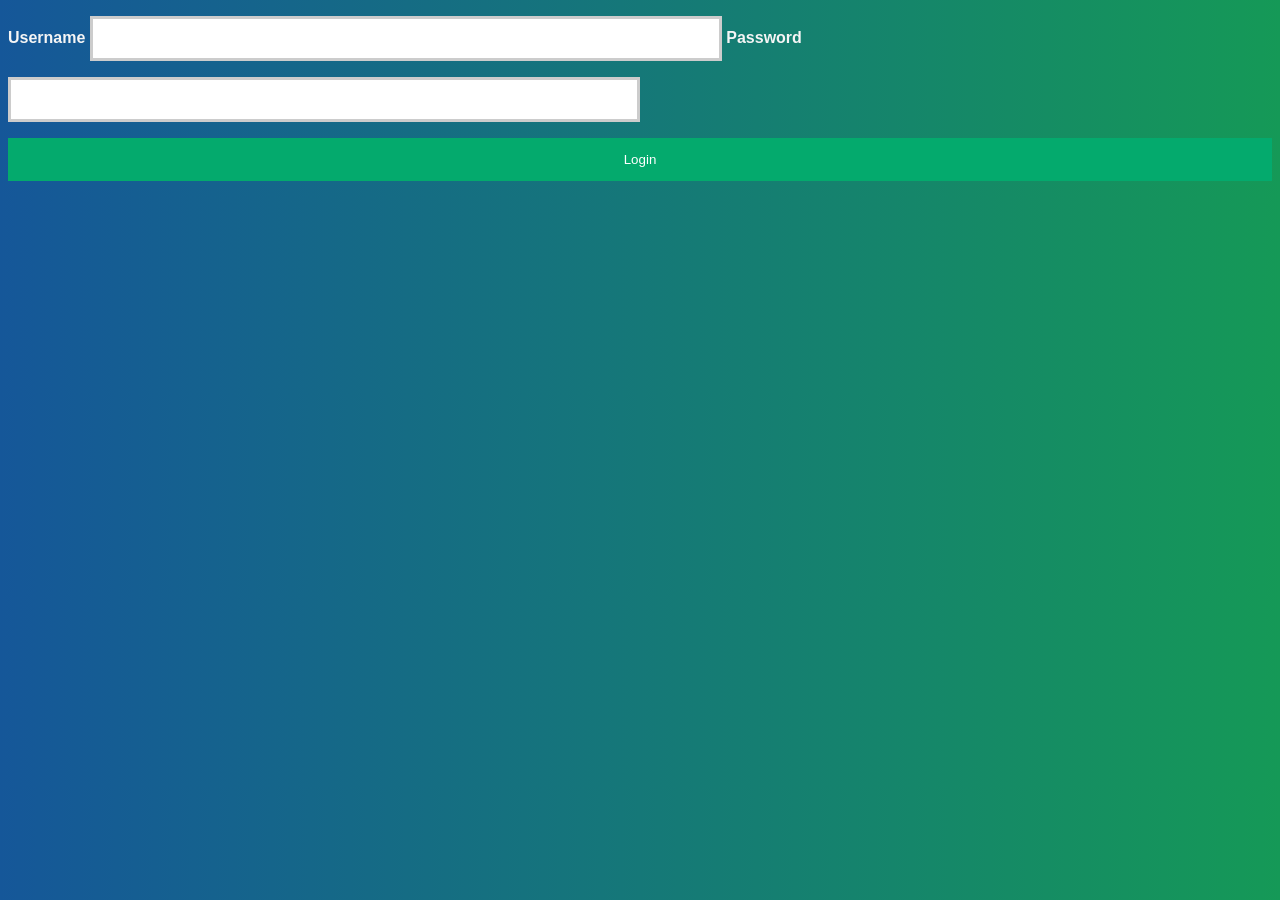
<file: index.html>
<!DOCTYPE html>
<html lang="en">
<head>
    <meta charset="UTF-8">
    <meta name="viewport" content="width=device-width, initial-scale=1.0">
    <title>Login Page</title>

    <style>
        body {
            font-family: Arial;
            background: -webkit-linear-gradient(to right, #155799, #159957);
            background: linear-gradient(to right, #155799, #159957);
            color: whitesmoke;
        }

        form {
            border: 3px solid #f1f1f1;
        }

        /* Full-width inputs */
        input[type="text"],
        input[type="password"] {
            width: 50%;
            padding: 12px 20px;
            margin: 8px 0;
            display: inline-block;
            border: 3px solid #ccc;
            box-sizing: border-box;
        }

        /* Set a style for all buttons */
        button {
            background-color: #04AA6D;
            color: white;
            padding: 14px 20px;
            margin: 8px 0;
            border: none;
            cursor: pointer;
            width: 100%;
        }

        /* Add a hover effect for buttons */
        button:hover {
            opacity: 0.8;
        }
    </style>
</head>

<body>
    <label for="uname"><b>Username</b></label>
    <input type="text" id="uname">

    <label for="psw"><b>Password</b></label>
    <input type="password" id="psw">

    <button type="button">Login</button>
</body>
</html>
</file>
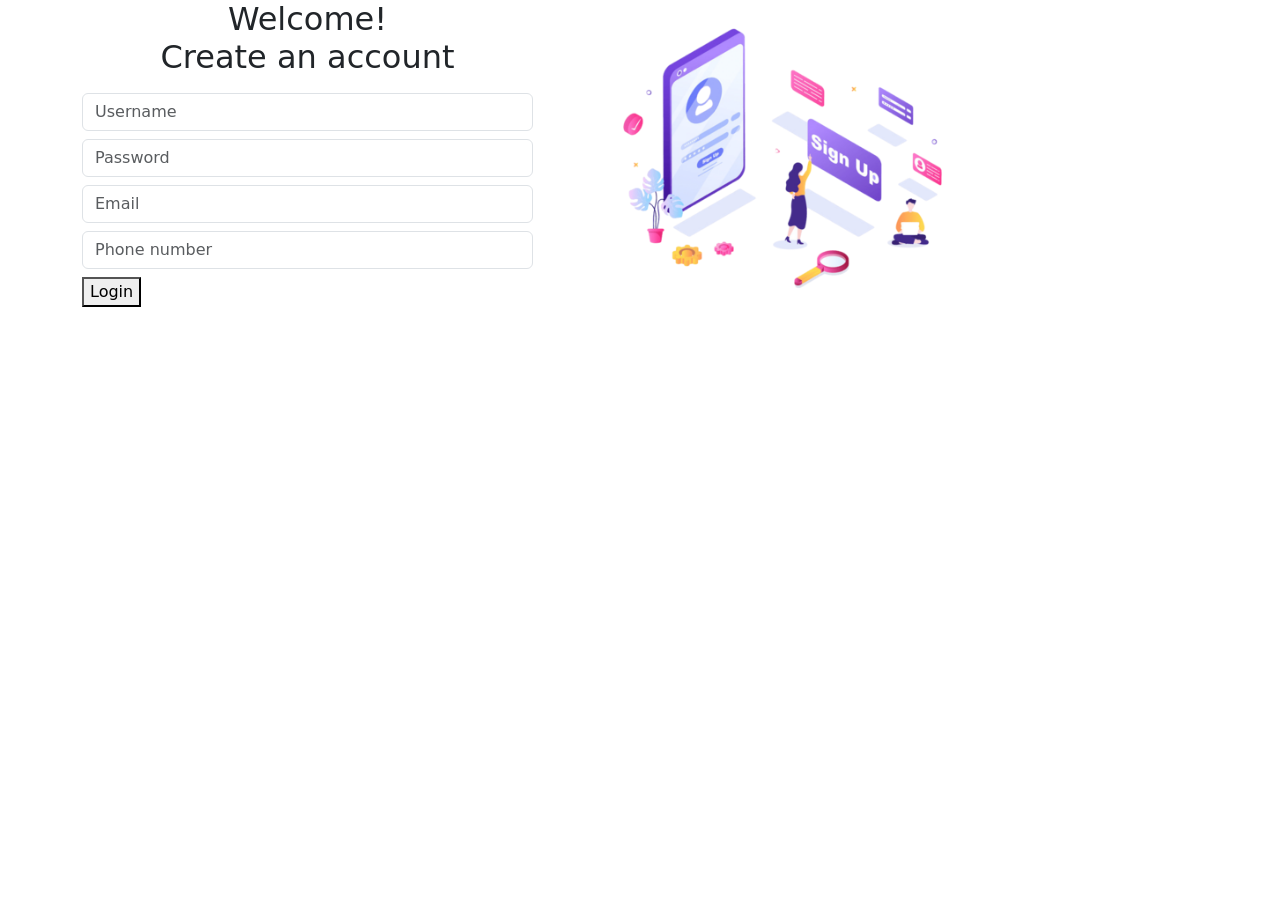
<file: 03-bootstrap-registration-page/index.html>
<!DOCTYPE html>
<html lang="en">
<head>
    <meta charset="UTF-8">
    <meta name="viewport" content="width=device-width, initial-scale=1.0">
    <title>Registration Page</title>
    <link href="https://cdn.jsdelivr.net/npm/bootstrap@5.3.3/dist/css/bootstrap.min.css" rel="stylesheet">
</head>
<body>

    <div class="container">
        <div class="row">
 
            <div class="col-md-5">
                <h2 class="mb-3 text-center">Welcome! <br> Create an account</h2>
                
                <div class="mb-2">
                    <input type="text" class="form-control" placeholder="Username" id="uname">
                </div>
                <div class="mb-2">
                    <input type="password" class="form-control" placeholder="Password" id="psw">
                </div>
                <div class="mb-2">
                    <input type="email" class="form-control" placeholder="Email" id="email">
                </div>
                <div class="mb-2">
                    <input type="text" class="form-control" placeholder="Phone number" id="Phonenum">
                </div>
                
                <button type="submit">Login</button>
            </div>
    
            <div class="col-md-5 text-center">
                <img src="logo.png" alt="Image" class="img-fluid" width="600" height="600">
            </div>
        </div>
    </div>
    
</body>
</html>
</file>
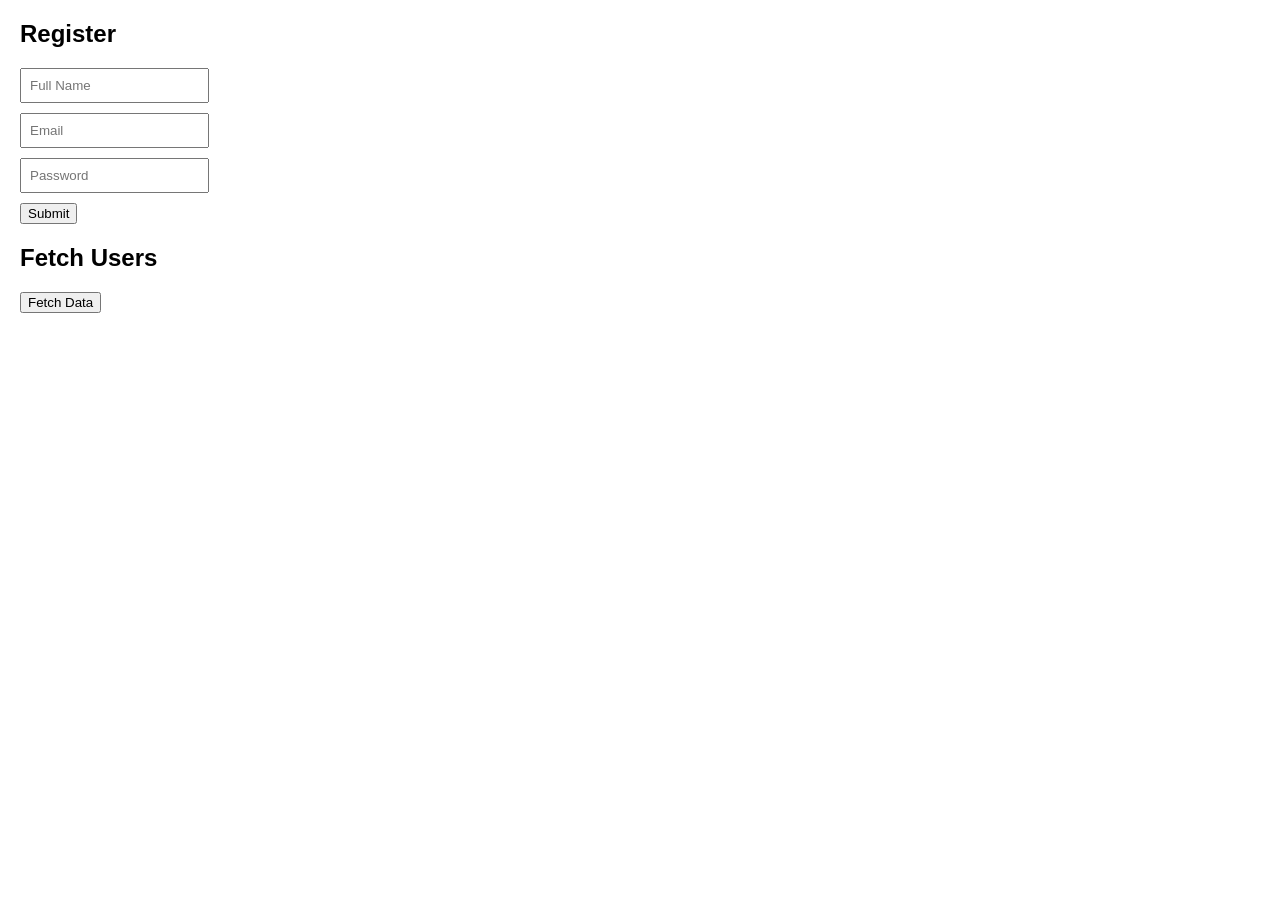
<file: 03-javascript-form-validation/index.html>
<!DOCTYPE html>
<html lang="en">
  <head>
    <meta charset="UTF-8">
    <meta name="viewport" content="width=device-width, initial-scale=1.0">
    <title>Form Validation</title>
    <style>
        body { font-family: Arial, sans-serif; margin: 20px; }
        .error { color: red; font-size: 14px; }
        input { display: block; margin-bottom: 10px; padding: 8px; }
        .Users { font-size: 14px; }
    </style>
  </head>
  <body>

    <h2>Register</h2>
    <form id="myForm"> 
        <input type="text" id="name" placeholder="Full Name">
        <span id="nameError" class="error"></span>

        <input type="email" id="email" placeholder="Email">
        <span id="emailError" class="error"></span>

        <input type="password" id="password" placeholder="Password">
        <span id="passwordError" class="error"></span>

        <button type="submit">Submit</button>

    </form>

    <h2>Fetch Users</h2>
    <button id="fetchUsersBtn">Fetch Data</button>
    <ul id="userList"></ul>

    <script>
        document.getElementById("myForm").addEventListener("submit",function(event){
            
            event.preventDefault(); 

            document.querySelectorAll(".error").forEach(error => error.innerText = "");
            let isValid = true;
            let name = document.getElementById("name").value.trim(); 
            let email = document.getElementById("email").value.trim(); 
            let password = document.getElementById("password").value.trim();


            //validate Name
            if(name===""){
              document.getElementById("nameError").innerText= "Name is Required";
              isValid= false;
            }

            // Validate Email
            let emailPattern = /^[^\s@]+@[^\s@]+\.[^\s@]+$/;
            if (email === "") {
                document.getElementById("emailError").innerText = "Email is required";
                isValid = false;
            } else if (!emailPattern.test(email)) {
                document.getElementById("emailError").innerText = "Invalid email format";
                isValid = false;
            }

            // Validate Password
            let passwordPattern = /^(?=.*[A-Za-z])(?=.*\d)[A-Za-z\d]{8,}$/;
            if (password === "") {
                document.getElementById("passwordError").innerText = "Password is required";
                isValid = false;
            } else if (!passwordPattern.test(password)) {
                document.getElementById("passwordError").innerText = "Password must be at least 8 characters, with letters & numbers";
                isValid = false;
            }
            

            if (isValid) {
                alert("Form submitted successfully!");
                this.submit(); 
            }
            });

        const fetchdata = () => {
                return new Promise((resolve) => {
                    setTimeout(() => resolve("Data received"), 2000);
                });
            };


        const getUsers = async () => {
          
            console.log(await fetchdata()); 
            let response = await fetch("https://jsonplaceholder.typicode.com/users");
            let users = await response.json();
            console.log(users);

            document.getElementById("userList").innerHTML = users.map(({ name, email }) => `<li>${name} - ${email}</li>`).join("");

        };

        document.getElementById("fetchUsersBtn").addEventListener("click", getUsers);


        </script>
    </body>
</html>
</file>
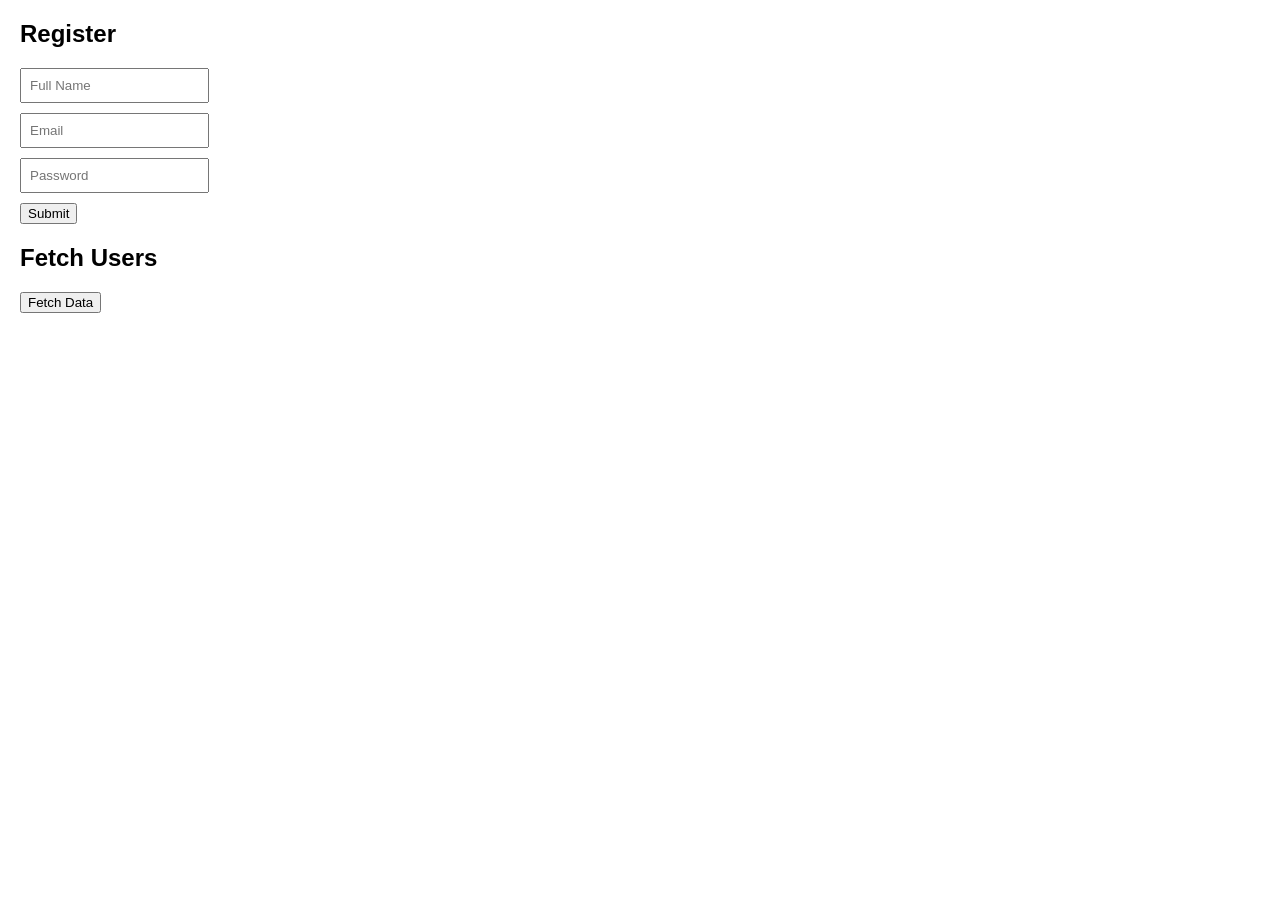
<file: Assignment Day3.html>
<!DOCTYPE html>
<html lang="en">
  <head>
    <meta charset="UTF-8">
    <meta name="viewport" content="width=device-width, initial-scale=1.0">
    <title>Form Validation</title>
    <style>
        body { font-family: Arial, sans-serif; margin: 20px; }
        .error { color: red; font-size: 14px; }
        input { display: block; margin-bottom: 10px; padding: 8px; }
        .Users { font-size: 14px; }
    </style>
  </head>
  <body>

    <h2>Register</h2>
    <form id="myForm"> 
        <input type="text" id="name" placeholder="Full Name">
        <span id="nameError" class="error"></span>

        <input type="email" id="email" placeholder="Email">
        <span id="emailError" class="error"></span>

        <input type="password" id="password" placeholder="Password">
        <span id="passwordError" class="error"></span>

        <button type="submit">Submit</button>

    </form>

    <h2>Fetch Users</h2>
    <button id="fetchUsersBtn">Fetch Data</button>
    <ul id="userList"></ul>

    <script>
        document.getElementById("myForm").addEventListener("submit",function(event){
            
            event.preventDefault(); 

            let isValid = true;
            let name = document.getElementById("name").value.trim(); 
            let email = document.getElementById("email").value.trim(); 
            let password = document.getElementById("password").value.trim();


            //validate Name
            if(name===""){
              document.getElementById("nameError").innerText= "Name is Required";
              isValid= false;
            }

            // Validate Email
            let emailPattern = /^[^\s@]+@[^\s@]+\.[^\s@]+$/;
            if (email === "") {
                document.getElementById("emailError").innerText = "Email is required";
                isValid = false;
            } else if (!emailPattern.test(email)) {
                document.getElementById("emailError").innerText = "Invalid email format";
                isValid = false;
            }

            // Validate Password
            let passwordPattern = /^(?=.*[A-Za-z])(?=.*\d)[A-Za-z\d]{8,}$/;
            if (password === "") {
                document.getElementById("passwordError").innerText = "Password is required";
                isValid = false;
            } else if (!passwordPattern.test(password)) {
                document.getElementById("passwordError").innerText = "Password must be at least 8 characters, with letters & numbers";
                isValid = false;
            }
            

            if (isValid) {
                alert("Form submitted successfully!");
                this.submit(); 
            }
            });

        const fetchdata = () => {
                return new Promise((resolve) => {
                    setTimeout(() => resolve("Data received"), 2000);
                });
            };


        const getUsers = async () => {
          
            console.log(await fetchdata()); 
            let response = await fetch("https://jsonplaceholder.typicode.com/users");
            let users = await response.json();
            console.log(users);

            document.getElementById("userList").innerHTML = users.map(({ name, email }) => `<li>${name} - ${email}</li>`).join("");

        };

        document.getElementById("fetchUsersBtn").addEventListener("click", getUsers);


        </script>
    </body>
</html>
</file>
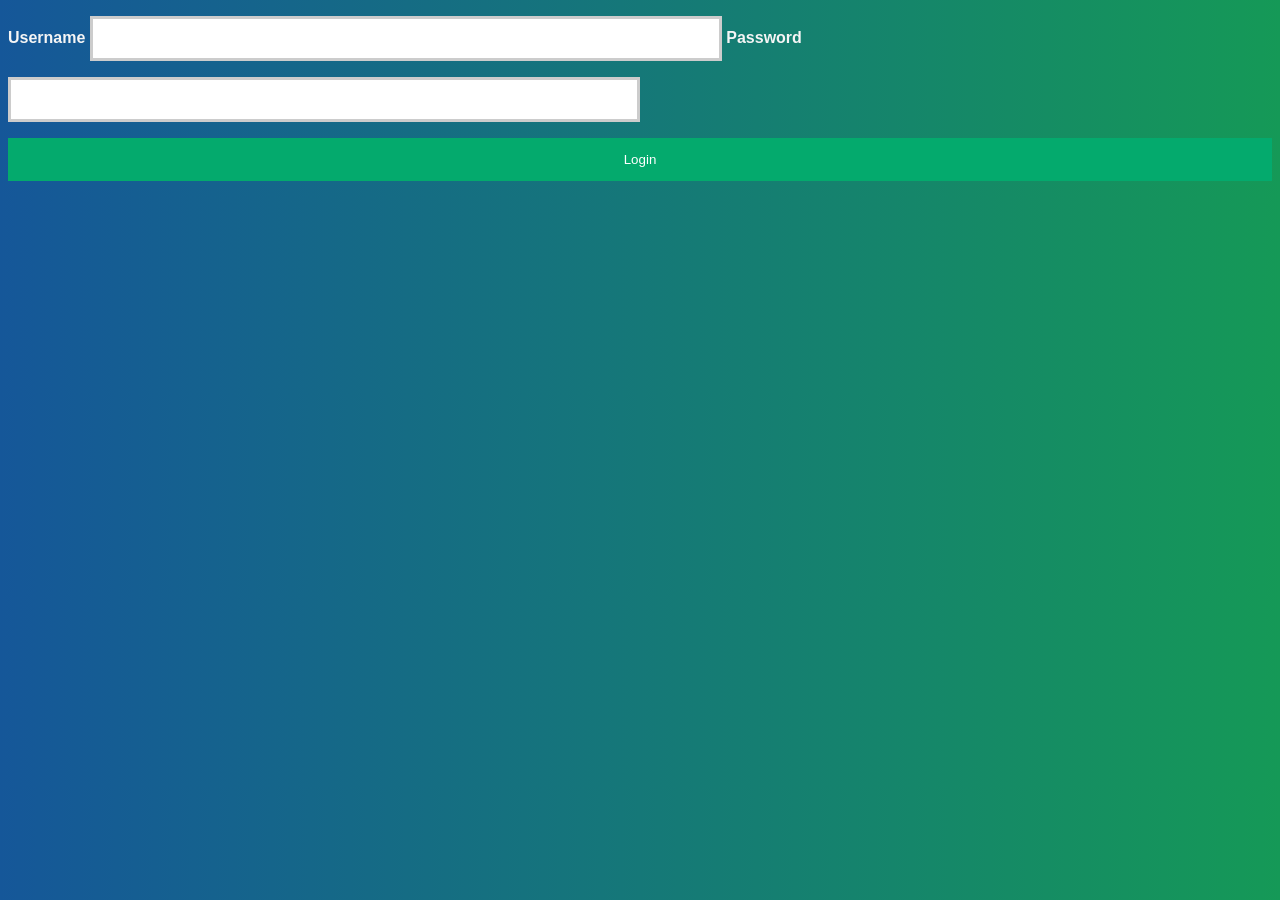
<file: Untitled-1.html>
<!DOCTYPE html>
    <head>
        <style>
            body 
            {
            font-family:Arial; 
            background: -webkit-linear-gradient(to right, #155799, #159957); 
            background: linear-gradient(to right, #155799, #159957); 
            color:whitesmoke;
            }        
            form {
            border: 3px solid #f1f1f1;
            }
         
            /* Full-width inputs */
            input[type=text], input[type=password] {
            width: 50%;
            padding: 12px 20px;
            margin: 8px 0;
            display: inline-block;
            border: 3px solid #ccc;
            box-sizing: border-box;
            }

            /* Set a style for all buttons */
            button {
            background-color: #04AA6D;
            color: white;
            padding: 14px 20px;
            margin: 8px 0;
            border: none;
            cursor: pointer;
            width: 100%;
            }

            /* Add a hover effect for buttons */
            button:hover {
            opacity: 0.8;
            }

        </style>
    </head>
        <body>
                
            <label for="uname"><b>Username</b></label>
            <input type="text" >

            <label for="psw"><b>Password</b></label>
            <input type="password" >

            <button type="submit">Login</button>
        </body>

</html>
</file>
